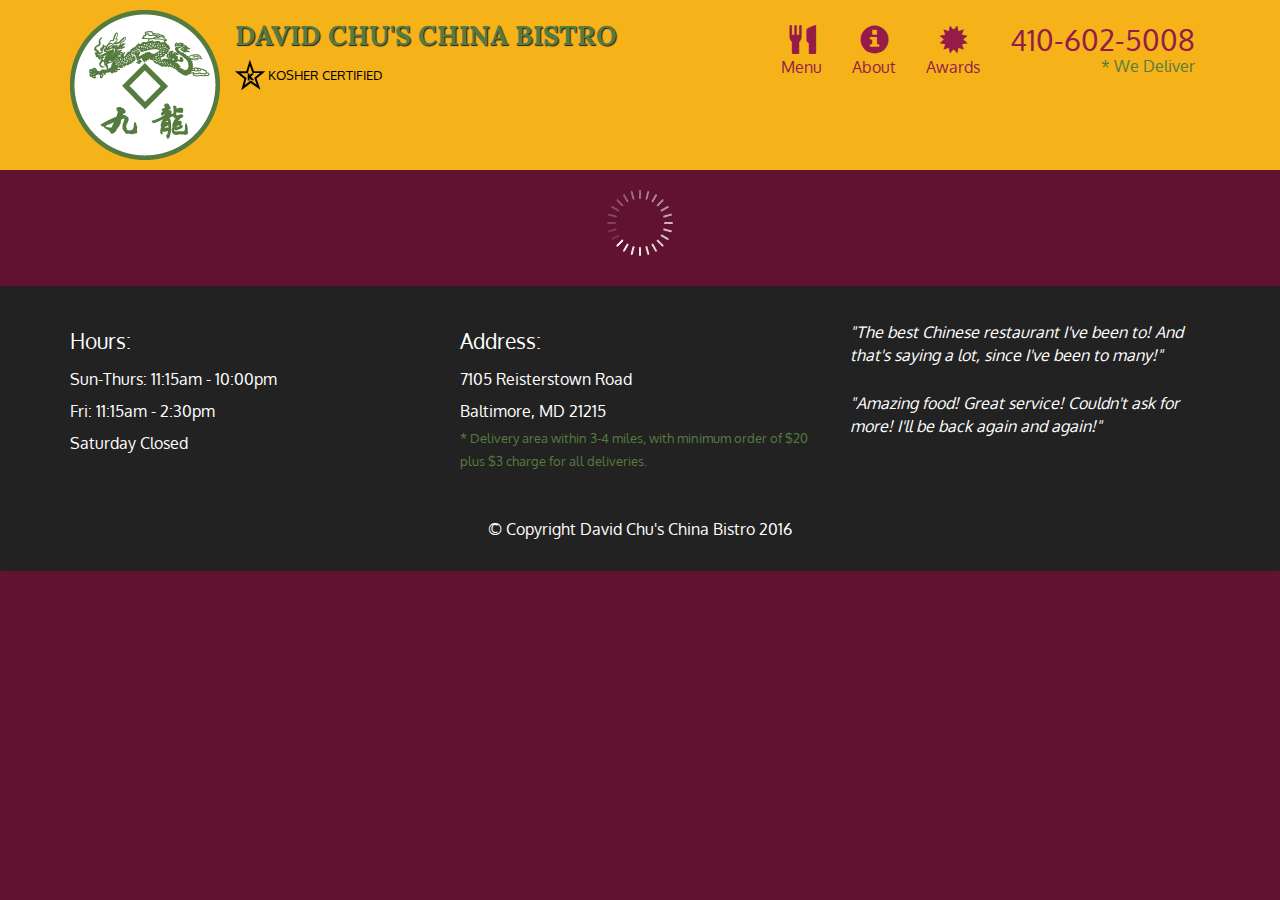
<file: index.html>
<!doctype html>
<html lang="en">
  <head>
    <meta charset="utf-8">
    <meta http-equiv="X-UA-Compatible" content="IE=edge">
    <meta name="viewport" content="width=device-width, initial-scale=1">
    <title>David Chu's China Bistro</title>
    <link rel="stylesheet" href="css/bootstrap.min.css">
    <link rel="stylesheet" href="css/styles.css">
    <link href='https://fonts.googleapis.com/css?family=Oxygen:400,300,700' rel='stylesheet' type='text/css'>
    <link href='https://fonts.googleapis.com/css?family=Lora' rel='stylesheet' type='text/css'>
  </head>
<body>
  <header>
    <nav id="header-nav" class="navbar navbar-default">
      <div class="container">
        <div class="navbar-header">
          <a href="index.html" class="pull-left visible-md visible-lg">
            <div id="logo-img" alt="Logo image"></div>
          </a>

          <div class="navbar-brand">
            <a href="index.html"><h1>David Chu's China Bistro</h1></a>
            <p>
              <img src="images/star-k-logo.png" alt="Kosher certification">
              <span>Kosher Certified</span>
            </p>
          </div>

          <button id="navbarToggle" type="button" class="navbar-toggle collapsed" data-toggle="collapse" data-target="#collapsable-nav" aria-expanded="false">
            <span class="sr-only">Toggle navigation</span>
            <span class="icon-bar"></span>
            <span class="icon-bar"></span>
            <span class="icon-bar"></span>
          </button>
        </div>
        
        <div id="collapsable-nav" class="collapse navbar-collapse">
           <ul id="nav-list" class="nav navbar-nav navbar-right">
            <li id="navHomeButton" class="visible-xs active">
              <a href="index.html">
                <span class="glyphicon glyphicon-home"></span> Home</a>
            </li>
            <li id="navMenuButton">
              <a href="#" onclick="$dc.loadMenuCategories();">
                <span class="glyphicon glyphicon-cutlery"></span><br class="hidden-xs"> Menu</a>
            </li>
            <li>
              <a href="#">
                <span class="glyphicon glyphicon-info-sign"></span><br class="hidden-xs"> About</a>
            </li>
            <li>
              <a href="#">
                <span class="glyphicon glyphicon-certificate"></span><br class="hidden-xs"> Awards</a>
            </li>
            <li id="phone" class="hidden-xs">
              <a href="tel:410-602-5008">
                <span>410-602-5008</span></a><div>* We Deliver</div>
            </li>
          </ul><!-- #nav-list -->
        </div><!-- .collapse .navbar-collapse -->
      </div><!-- .container -->
    </nav><!-- #header-nav -->
  </header>

  <div id="call-btn" class="visible-xs">
    <a class="btn" href="tel:410-602-5008">
    <span class="glyphicon glyphicon-earphone"></span>
    410-602-5008
    </a>
  </div>
  <div id="xs-deliver" class="text-center visible-xs">* We Deliver</div>

  <div id="main-content" class="container"></div>

  <footer class="panel-footer">
    <div class="container">
      <div class="row">
        <section id="hours" class="col-sm-4">
          <span>Hours:</span><br>
          Sun-Thurs: 11:15am - 10:00pm<br>
          Fri: 11:15am - 2:30pm<br>
          Saturday Closed
          <hr class="visible-xs">
        </section>
        <section id="address" class="col-sm-4">
          <span>Address:</span><br>
          7105 Reisterstown Road<br>
          Baltimore, MD 21215
          <p>* Delivery area within 3-4 miles, with minimum order of $20 plus $3 charge for all deliveries.</p>
          <hr class="visible-xs">
        </section>
        <section id="testimonials" class="col-sm-4">
          <p>"The best Chinese restaurant I've been to! And that's saying a lot, since I've been to many!"</p>
          <p>"Amazing food! Great service! Couldn't ask for more! I'll be back again and again!"</p>
        </section>
      </div>
      <div class="text-center">&copy; Copyright David Chu's China Bistro 2016</div>
    </div>
  </footer>

  <!-- jQuery (Bootstrap JS plugins depend on it) -->
  <script src="js/jquery-2.1.4.min.js"></script>
  <script src="js/bootstrap.min.js"></script>
  <script src="js/ajax-utils.js"></script>
  <script src="js/script.js"></script>
</body>
</html>
</file>
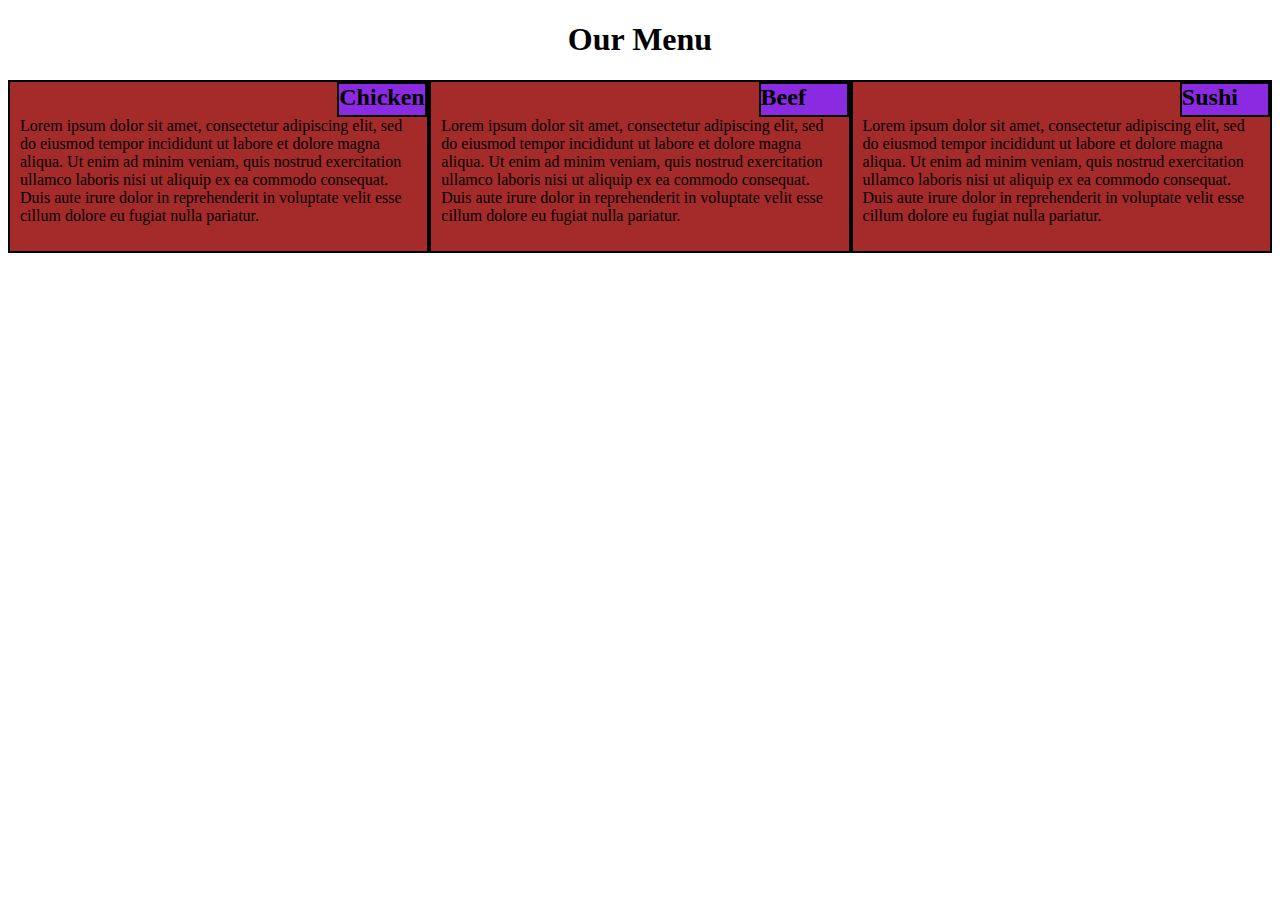
<file: mod-2/index.html>
<!DOCTYPE html>
<html lang="en">
  <head>
    <meta charset="UTF-8" />
    <meta name="viewport" content="width=device-width, initial-scale=1.0" />
    <title>Module-2</title>
    <link rel="stylesheet" type="text/css" href="css.css" />
  </head>

  <body>
    <h1>Our Menu</h1>
    <div class="col-lg-4 col-md-6 col-sm-12 pp">
      <div class="box">Chicken</div>
      <p>
        Lorem ipsum dolor sit amet, consectetur adipiscing elit, sed do eiusmod
        tempor incididunt ut labore et dolore magna aliqua. Ut enim ad minim
        veniam, quis nostrud exercitation ullamco laboris nisi ut aliquip ex ea
        commodo consequat. Duis aute irure dolor in reprehenderit in voluptate
        velit esse cillum dolore eu fugiat nulla pariatur.
      </p>
    </div>
    <div class="col-lg-4 col-md-6 col-sm-12 pp">
      <div class="box">Beef</div>
      <p>
        Lorem ipsum dolor sit amet, consectetur adipiscing elit, sed do eiusmod
        tempor incididunt ut labore et dolore magna aliqua. Ut enim ad minim
        veniam, quis nostrud exercitation ullamco laboris nisi ut aliquip ex ea
        commodo consequat. Duis aute irure dolor in reprehenderit in voluptate
        velit esse cillum dolore eu fugiat nulla pariatur.
      </p>
    </div>
    <div class="col-lg-4 col-md-12 col-sm-12 pp">
      <div class="box">Sushi</div>
      <p>
        Lorem ipsum dolor sit amet, consectetur adipiscing elit, sed do eiusmod
        tempor incididunt ut labore et dolore magna aliqua. Ut enim ad minim
        veniam, quis nostrud exercitation ullamco laboris nisi ut aliquip ex ea
        commodo consequat. Duis aute irure dolor in reprehenderit in voluptate
        velit esse cillum dolore eu fugiat nulla pariatur.
      </p>
    </div>
  </body>
</html>
</file>
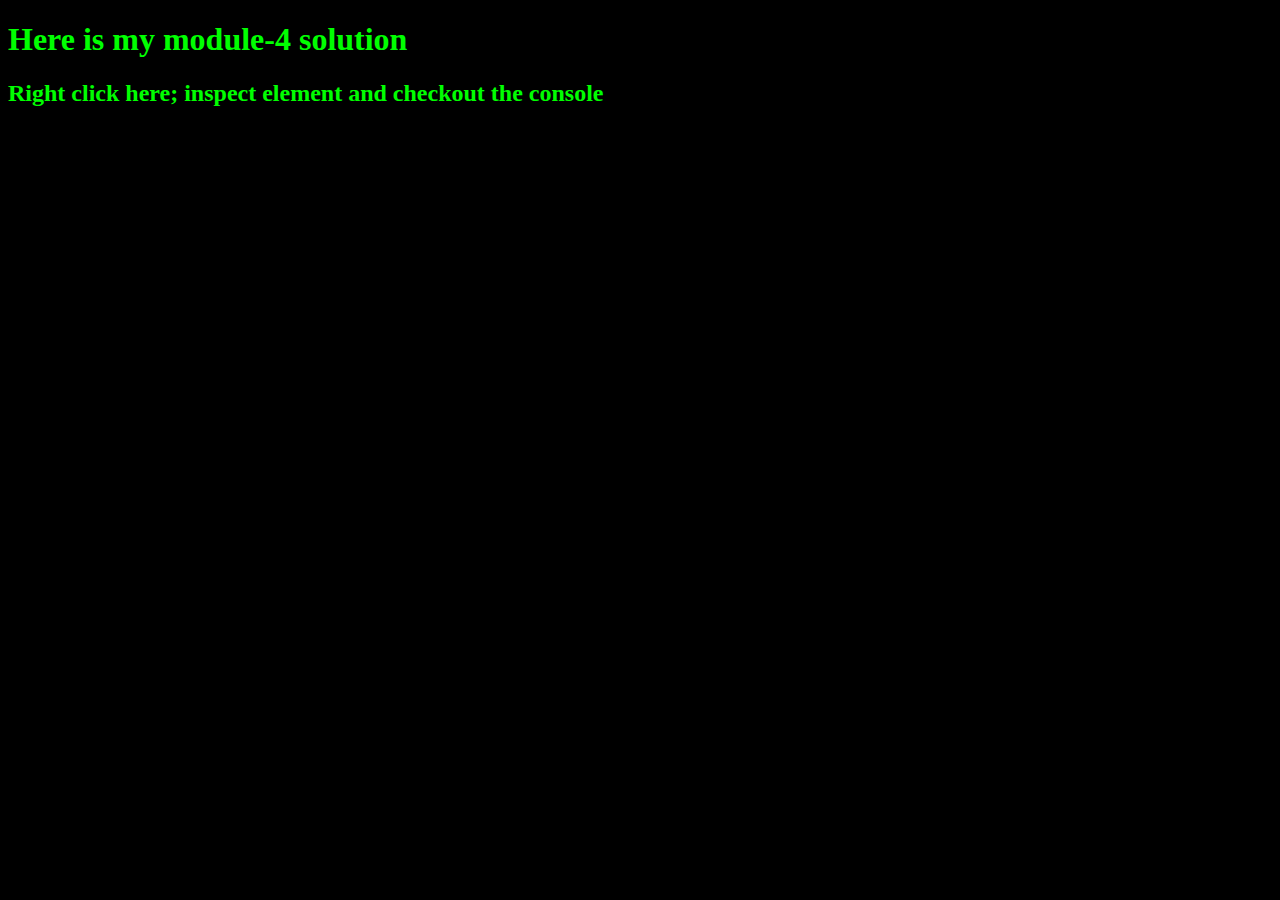
<file: mod-4/index.html>
<!DOCTYPE html>
<html>

<head>
    <meta charset="utf-8">
    <title>Module 4 Solution</title>
    <script src="SpeakHello.js"></script>
    <script src="SpeakGoodBye.js"></script>
    <script src="script.js"></script>
    <style>
        body {
            background-color: black;
        }

        h1,
        h2 {
            color: lime;
        }
    </style>
</head>

<body background-color="black">
    <centre>
        <h1>Here is my module-4 solution</h1>
        <h2>Right click here; inspect element and checkout the console </h2>
    </centre>
</body>

</html>
</file>
<file: css/styles.css>
body {
  font-size: 16px;
  color: #fff;
  background-color: #61122f;
  font-family: 'Oxygen', sans-serif;
}

/** HEADER **/
#header-nav {
  background-color: #f6b319;
  border-radius: 0;
  border: 0;
}

#logo-img {
  background: url('../images/restaurant-logo_large.png') no-repeat;
  width: 150px;
  height: 150px;
  margin: 10px 15px 10px 0;
}

.navbar-brand {
  padding-top: 25px;
}
.navbar-brand h1 { /* Restaurant name */
  font-family: 'Lora', serif;
  color: #557c3e;
  font-size: 1.5em;
  text-transform: uppercase;
  font-weight: bold;
  text-shadow: 1px 1px 1px #222;
  margin-top: 0;
  margin-bottom: 0;
  line-height: .75;
}
.navbar-brand a:hover, .navbar-brand a:focus {
  text-decoration: none;
}
.navbar-brand p { /* Kosher cert */
  color: #000;
  text-transform: uppercase;
  font-size: .7em;
  margin-top: 15px;
}
.navbar-brand p span { /* Star-K */
  vertical-align: middle;
}

#nav-list {
  margin-top: 10px;
}
#nav-list a {
  color: #951C49;
  text-align: center;
}
#nav-list a:hover {
  background: #E7E7E7;
}
#nav-list a span {
  font-size: 1.8em;
}

#phone {
  margin-top: 5px;
}
#phone a { /* Phone number */
  text-align: right;
  padding-bottom: 0;
}
#phone div { /* We Deliver */
  color: #557c3e;
  text-align: right;
  padding-right: 15px;
}

.navbar-header button.navbar-toggle, .navbar-header .icon-bar {
  border: 1px solid #61122f;
}
.navbar-header button.navbar-toggle {
  clear: both;
  margin-top: -30px;
}
/* END HEADER */

/* FOOTER */
.panel-footer {
  margin-top: 30px;
  padding-top: 35px;
  padding-bottom: 30px;
  background-color: #222;
  border-top: 0;
}
.panel-footer div.row {
  margin-bottom: 35px;
}
#hours, #address {
  line-height: 2;
}
#hours > span, #address > span {
  font-size: 1.3em;
}
#address p {
  color: #557c3e;
  font-size: .8em;
  line-height: 1.8;
}
#testimonials {
  font-style: italic;
}
#testimonials p:nth-child(2) {
  margin-top: 25px;
}
/* END FOOTER */



/* HOME PAGE */
.container .jumbotron {
  box-shadow: 0 0 50px #3F0C1F;
  border: 2px solid #3F0C1F;
}

#menu-tile, #specials-tile, #map-tile {
  height: 250px;
  width: 100%;
  margin-bottom: 15px;
  position: relative;
  border: 2px solid #3F0C1F;
  overflow: hidden;
}
#menu-tile:hover, #specials-tile:hover, #map-tile:hover {
  box-shadow: 0 1px 5px 1px #cccccc;
}
#menu-tile {
  background: url('../images/menu-tile.jpg') no-repeat;
  background-position: center;
}
#specials-tile {
  background: url('../images/specials-tile.jpg') no-repeat;
  background-position: center;
}
#menu-tile span, #specials-tile span, #map-tile span {
  position: absolute;
  bottom: 0;
  right: 0;
  width: 100%;
  text-align: center;
  font-size: 1.6em;
  text-transform: uppercase;
  background-color: #000;
  color: #fff;
  opacity: .8;
}
/* END HOME PAGE */

/* MENU CATEGORIES PAGE */
.category-tile { 
  position: relative;
  border: 2px solid #3F0C1F;
  overflow: hidden;
  width: 200px;
  height: 200px;
  margin: 0 auto 15px;
}
.category-tile span {
  position: absolute;
  bottom: 0;
  right: 0;
  width: 100%;
  text-align: center;
  font-size: 1.2em;
  text-transform: uppercase;
  background-color: #000;
  color: #fff;
  opacity: .8;
}
.category-tile:hover {
  box-shadow: 0 1px 5px 1px #cccccc;
}

#menu-categories-title + div {
  margin-bottom: 50px;
}
/* END MENU CATEGORIES PAGE */

/* SINGLE CATEGORY PAGE */
.menu-item-tile {
  margin-bottom: 25px;
}
.menu-item-tile hr {
  width: 80%;
}
.menu-item-tile .menu-item-price {
  font-size: 1.1em;
  text-align: right;
  margin-top: -15px;
  margin-right: -15px;
}
.menu-item-tile .menu-item-price span {
  font-size: .6em;
}
.menu-item-photo {
  position: relative;
  border: 2px solid #3F0C1F; 
  overflow: hidden;
  padding: 0;
  margin-right: -15px;
  margin-left: auto;
  margin-bottom: 20px;
  max-width: 250px;
}
.menu-item-photo div {
  position: absolute;
  bottom: 0;
  right: 0;
  width: 80px;
  background-color: #557c3e;
  text-align: center;
}
.menu-item-description {
  padding-right: 30px;
}
h3.menu-item-title {
  margin: 0 0 10px;
}
.menu-item-details {
  font-size: .9em;
  font-style: italic;
}
/* END SINGLE CATEGORY PAGE */


/********** Large devices only **********/
@media (min-width: 1200px) {
  .container .jumbotron {
    background: url('../images/jumbotron_1200.jpg') no-repeat;
    height: 675px;
  }
}

/********** Medium devices only **********/
@media (min-width: 992px) and (max-width: 1199px) {
  /* Header */
  #logo-img {
    background: url('../images/restaurant-logo_medium.png') no-repeat;
    width: 100px;
    height: 100px;
    margin: 5px 5px 5px 0;
  }
  /* End Header */

  /* Home Page */
  .container .jumbotron {
    background: url('../images/jumbotron_992.jpg') no-repeat;
    height: 558px;
  }
  /* End Home Page */
}

/********** Small devices only **********/
@media (min-width: 768px) and (max-width: 991px) {
  /* Home Page */
  .container .jumbotron {
    background: url('../images/jumbotron_768.jpg') no-repeat;
    height: 432px;
  }
  /* End Home Page */
}

/********** Extra small devices only **********/
@media (max-width: 767px) {
  /* Header */
  .navbar-brand {
    padding-top: 10px;
    height: 80px;
  }
  .navbar-brand h1 { /* Restaurant name */
    padding-top: 10px;
    font-size: 5vw; /* 1vw = 1% of viewport width */
  }
  .navbar-brand p { /* Kosher cert */
    font-size: .6em;
    margin-top: 12px;
  }
  .navbar-brand p img { /* Star-K */
    height: 20px;
  }

  #collapsable-nav a { /* Collapsed nav menu text */
    font-size: 1.2em;
  }
  #collapsable-nav a span { /* Collapsed nav menu glyph */
    font-size: 1em;
    margin-right: 5px;
  }

  #call-btn > a {
    font-size: 1.5em;
    display: block;
    margin: 0 20px;
    padding: 10px;
    border: 2px solid #fff;
    background-color: #f6b319;
    color: #951c49;
  }
  #xs-deliver {
    margin-top: 5px;
    font-size: .7em;
    letter-spacing: .1em;
    text-transform: uppercase;
  }
  /* End Header */

  /* Footer */
  .panel-footer section {
    margin-bottom: 30px;
    text-align: center;
  }
  .panel-footer section:nth-child(3) {
    margin-bottom: 0; /* margin already exists on the whole row */
  }
  .panel-footer section hr {
    width: 50%;
  }
  /* End Footer */

  /* Home Page */
  .container .jumbotron {
    margin-top: 30px;
    padding: 0;
  }
  #menu-tile, #specials-tile {
    width: 360px;
    margin: 0 auto 15px;
  }

  .menu-item-photo {
    margin-right: auto;
  }
  .menu-item-tile .menu-item-price {
    text-align: center;
  }
  .menu-item-description {
    text-align: center;;
  }
}


/********** Super extra small devices Only :-) (e.g., iPhone 4) **********/
@media (max-width: 479px) {
  /* Header */
  .navbar-brand h1 { /* Restaurant name */
    padding-top: 5px;
    font-size: 6vw;
  }
  /* End Header */
  
  /* Home page */
  #menu-tile, #specials-tile {
    width: 280px;
    margin: 0 auto 15px;
  }

  .col-xxs-12 {
    position: relative;
    min-height: 1px;
    padding-right: 15px;
    padding-left: 15px;
    float: left;
    width: 100%;
  }
}
</file>
<file: mod-2/css.css>
* {
    box-sizing: border-box;
}

h1 {
    text-align: center;
}

@media (min-width: 992px) {
    .col-lg-4 {
        float: left;
        border: 1px solid green;
    }

    .col-lg-4 {
        width: 33.33%;
    }

}

/********** Medium devices only **********/
@media (min-width: 768px) and (max-width: 991px) {

    .col-md-6,
    .col-md-12 {
        float: left;
        border: 1px solid green;
    }

    .col-md-6 {
        width: 50%;
    }

    .col-md-12 {
        width: 100%;
    }

}

@media (min-width: 767px) {}

.box {
    padding-right: 10px;
    font-size: 150%;
    font-weight: bold;
    width: 90px;
    height: 35px;
    background-color: blueviolet;
    float: right;
    border: 2px solid black;
}

p {
    margin-top: 35px;
    padding: 0px 10px 10px 10px;

}

.pp {
    background-color: brown;
    border: 2px solid black;
}
</file>
